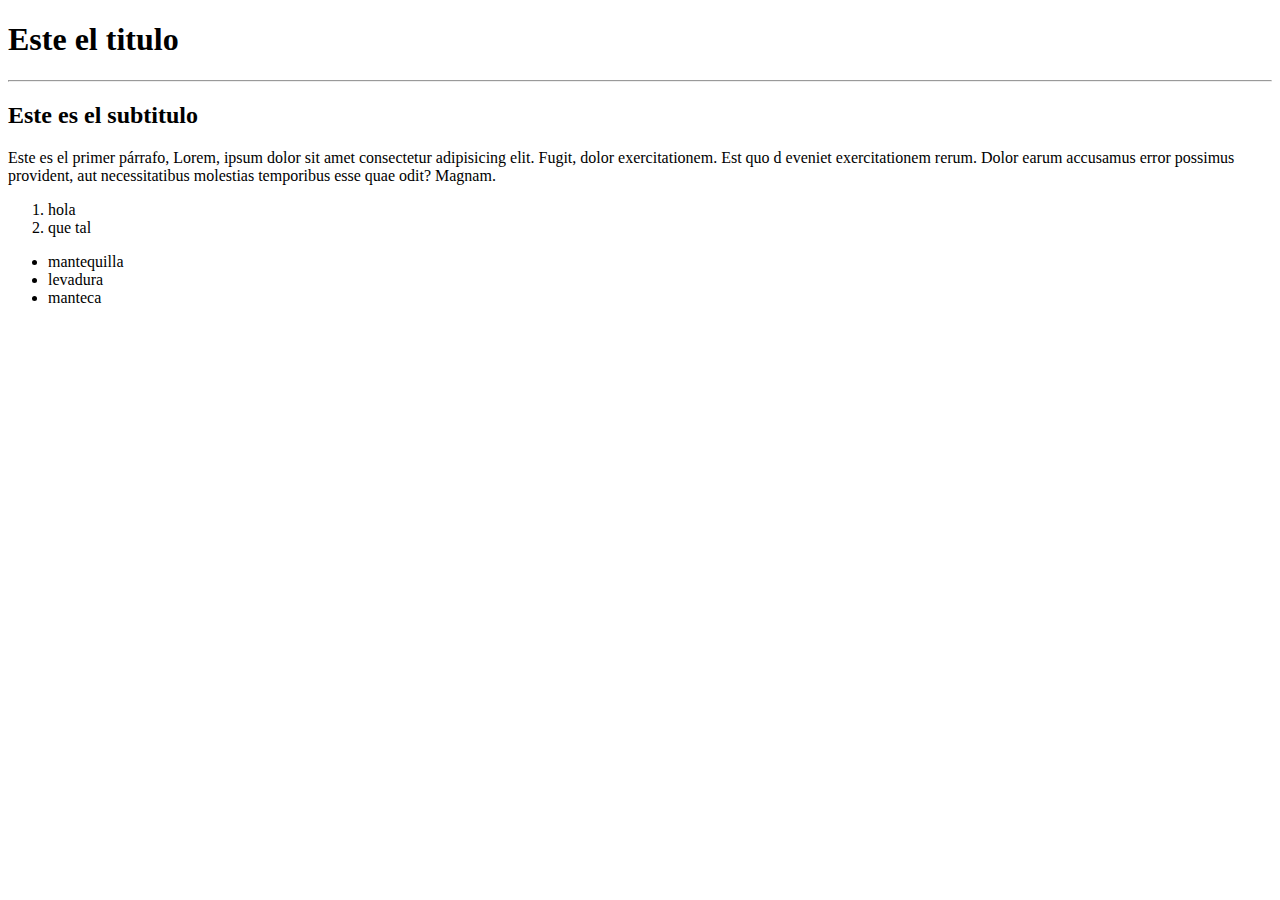
<file: C3 HTML/index.html>
<!DOCTYPE html>
<html lang="en">
<head>
    <meta charset="UTF-8">
    <meta name="viewport" content="width=device-width, initial-scale=1.0">
    <title>Mi primer sitio web</title>
</head>
<body>
    <div>
    <h1>
      Este el titulo 
    </h1>
<hr />

<h2>
    Este es el subtitulo
</h2>
</div>
<p>
    Este es el primer párrafo, Lorem, ipsum dolor sit amet consectetur adipisicing elit. Fugit, dolor exercitationem. Est quo
    d eveniet exercitationem rerum. Dolor earum accusamus error possimus provident, aut necessitatibus molestias temporibus esse quae odit? Magnam.

    </p>
    <p>
        <ol>
            <li>hola</li>
            <li>que tal</li>
        </ol>
    </p>
    <p>
        <ul>
            <li>mantequilla</li>
            <li>levadura</li>
            <li>manteca</li> 
        </ul>
    </p>
    <img url="https://th.bing.com/th/id/OIP.wj-uQZQ2d5B6rJortY_-_AHaE7?w=269&h=180&c=7&r=0&o=5&dpr=1.3&pid=1.7"/>
</body>
</html>
</file>
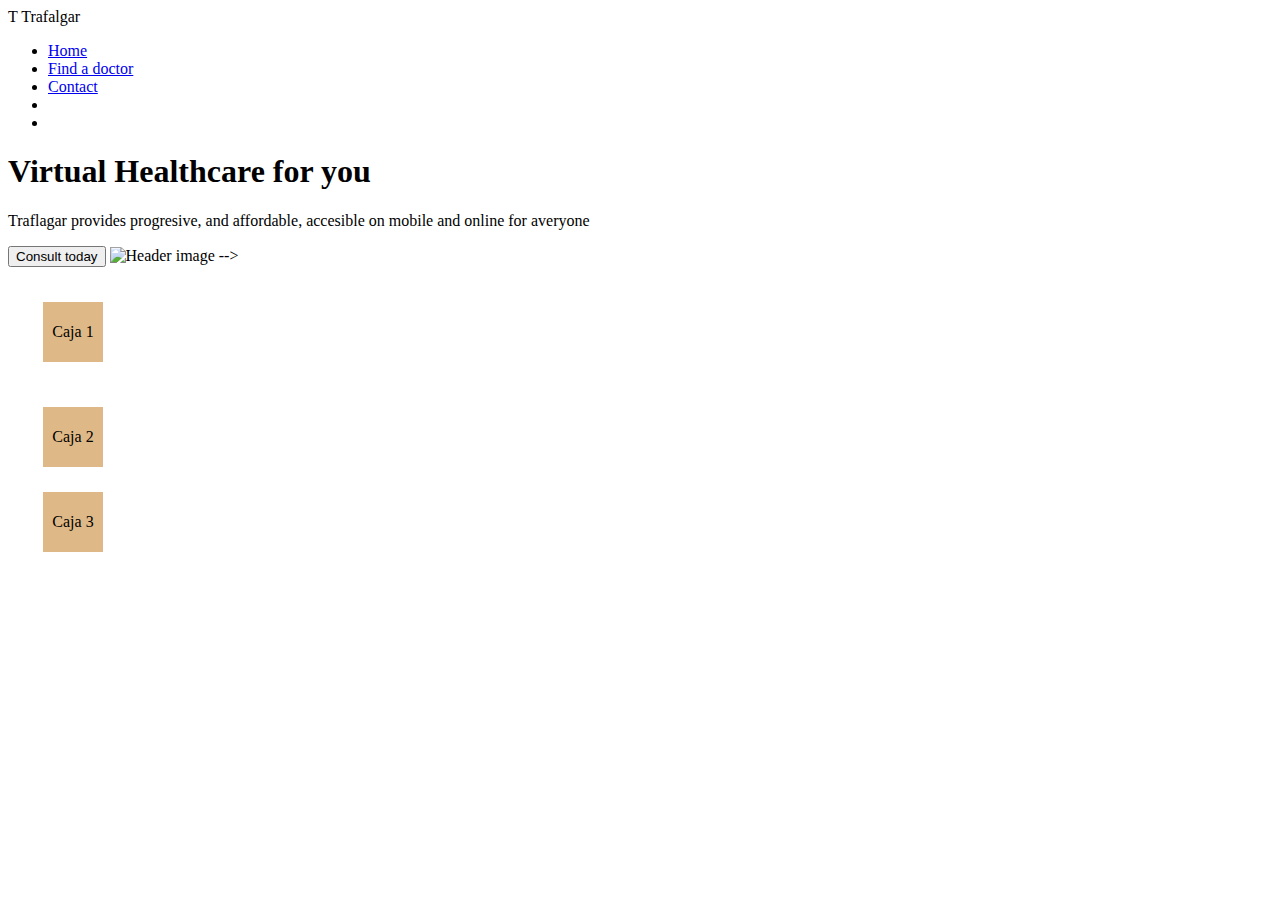
<file: C3 HTML/Proyecto 3_HTML/Pagina Web.html>
<!DOCTYPE html>
<html lang="en">
<head>
    <meta charset="UTF-8">
    <meta name="viewport" content="width=device-width, initial-scale=1.0">
    <title>Document</title>
    <link rel="stylesheet" href="./styles/index.css"
</head>

<body>
    
     <header>
        <span >T</span>
        <span>
            Trafalgar
        </span>
        <nav>
            <ul>
                <li ><a href="#">Home</a></li>
                <li  ><a href="#">Find a doctor</a></li>
                <li   ><a href="#">Contact</a></li>
                <li></li>
                <li></li>
            </ul>
        </nav>    
    </header>
<main>
    <section>
        <article>
            <h1>Virtual Healthcare for you</h1>
            <p>
                Traflagar provides progresive, and affordable, accesible on mobile and online for averyone
            </p>
        </article>        
    </section>
    <button> Consult today</button>
    <img href="./Assets/img/trafalgar-header illustration 1.png"
    alt="Header image"/>   -->

    <div>
        Caja 1
    </div>
    <div id="caja2">
        Caja 2
    </div>
    <div id="caja 3">
        Caja 3
    </div>
</main>
</body>
</html>
</file>
<file: C3 HTML/Proyecto 3_HTML/styles/index.css>
div {
    background-color: burlywood;
    width: 60px;
    height: 60px;
    margin: 35px;
    text-align: center;
    align-content: center;
}

#caja2 {
    position: relative;
    top : 10px

}

#caja3 {
    background-color: rgb(151, 250, 250);
    position: relative;
}
</file>
